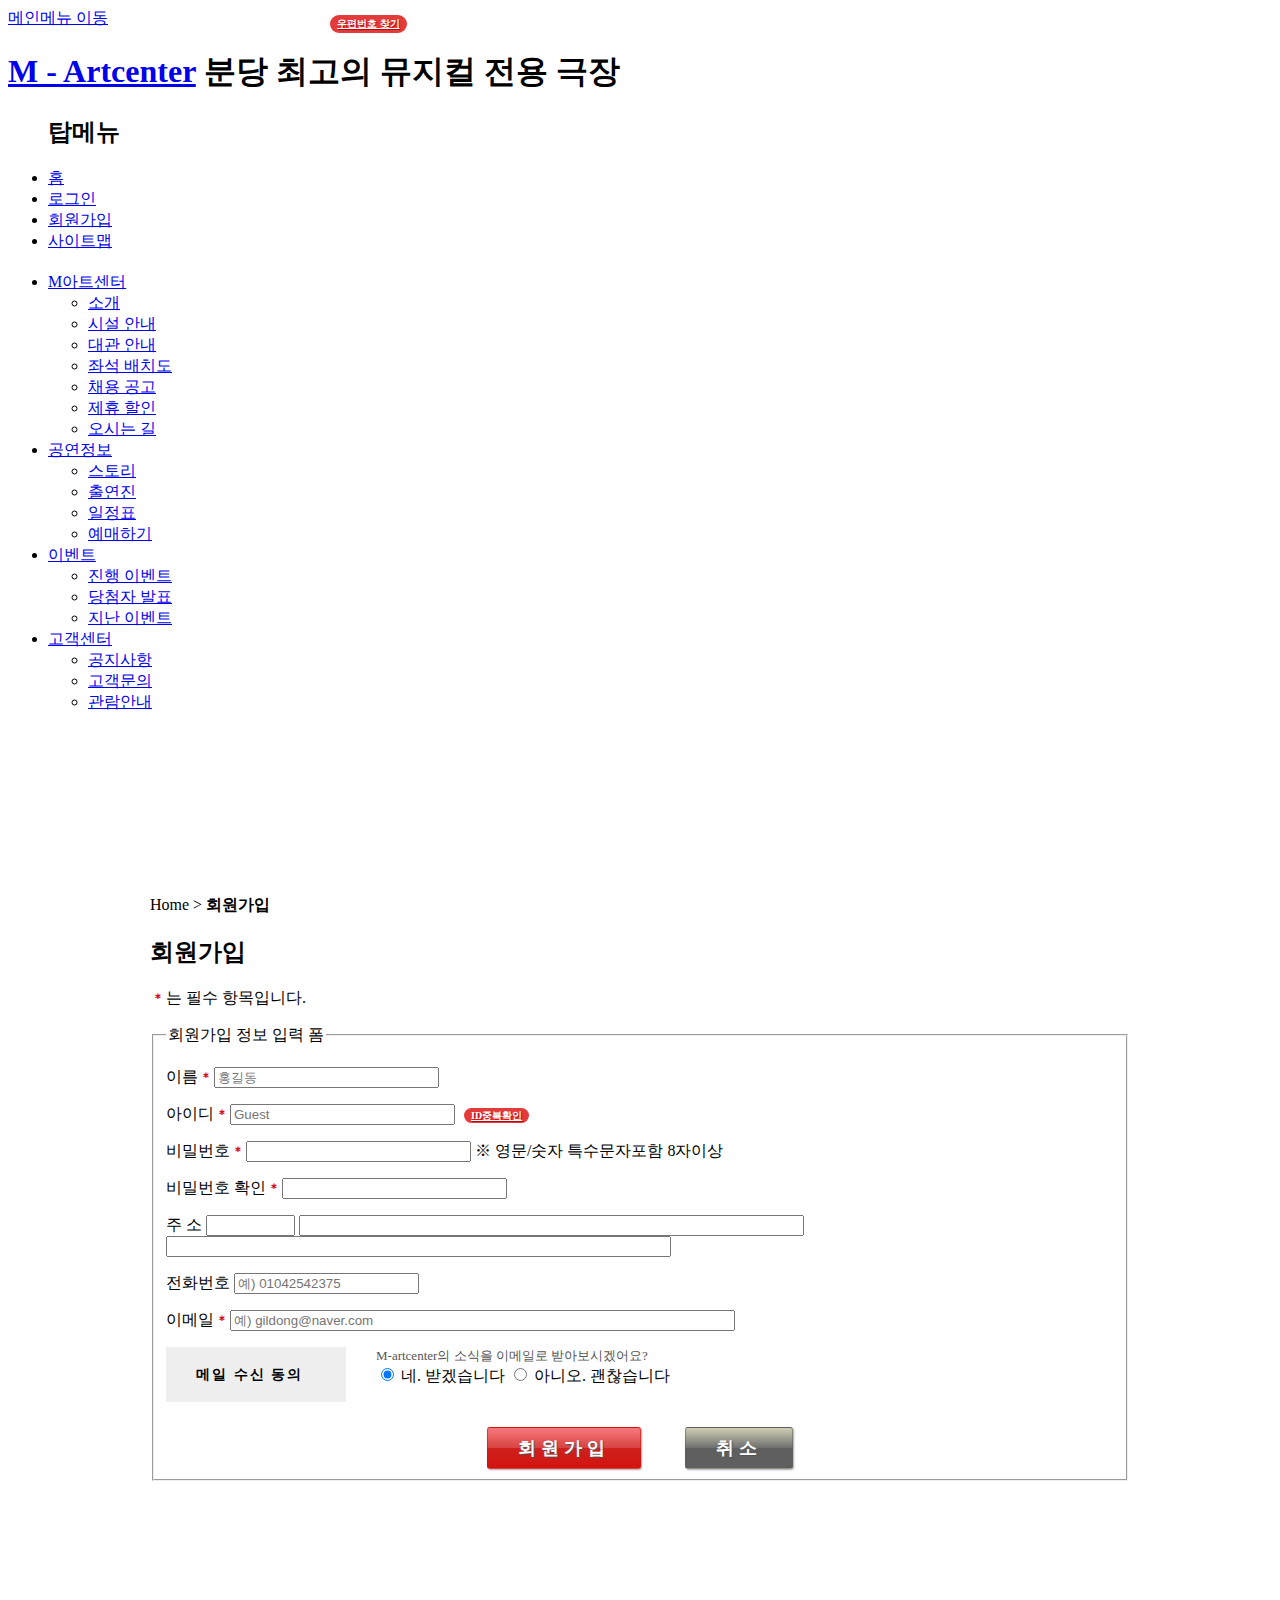
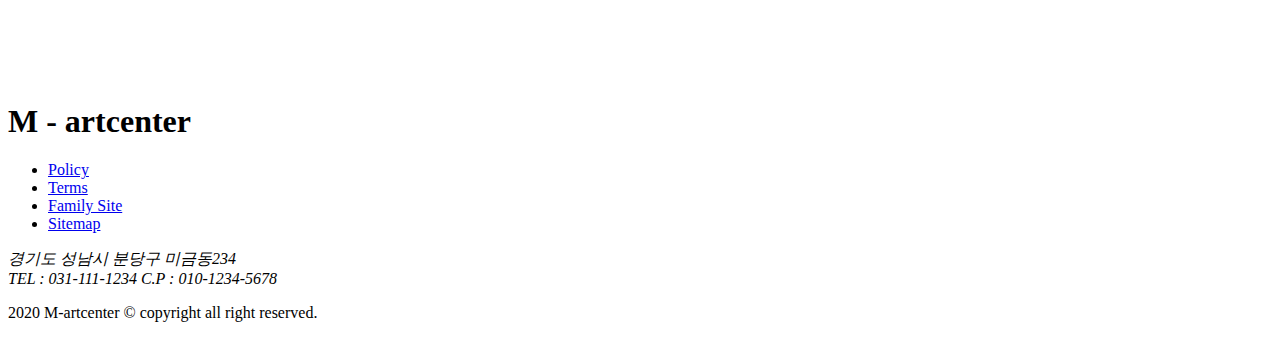
<file: join.html>
<!DOCTYPE html>
<html lang="ko">

<head>
	<meta charset="UTF-8">
	<meta http-equiv="X-UA-Compatible" content="IE=edge">
	<meta name="viewport" content="width=device-width, initial-scale=1.0">
	<title>M-Artcenter</title>
	<link rel="stylesheet" href="./css/join.css">
</head>

<body>

	<!-- 건너뛰기 -->
	<div id="skipNav">
		<a href="#gnb">메인메뉴 이동</a>
	</div>

	<!-- 메인컨텐츠 영역 -->
	<div id="header_wrapper">
		<!-- 헤더 메인메뉴 영역 -->
		<header>
			<div id=header>
				<div class="inner">
					<!-- 로고영역 -->
					<h1 id="logo"><a href="index.html">M - Artcenter</a>
						<span id="hiddenCard">분당 최고의 뮤지컬 전용 극장</span>
					</h1>
					<!-- 탑메뉴 영역 -->
					<ul class="util">
						<h2 class="hidden">탑메뉴</h2>
						<li><a href="index.html">홈</a></li>
						<li><a href="#">로그인</a></li>
						<li><a href="#">회원가입</a></li>
						<li><a href="#">사이트맵</a></li>
					</ul>
					<!-- 메인메뉴영역 -->
					<ul id="gnb">
						<h2 class="hidden"></h2>
						<li class="MAct mainMenu"><a href="#">M아트센터</a>
							<ul class="aboutM subMenu">
								<li><a href="#">소개</a></li>
								<li><a href="#">시설 안내</a></li>
								<li><a href="#">대관 안내</a></li>
								<li><a href="#">좌석 배치도</a></li>
								<li><a href="#">채용 공고</a></li>
								<li><a href="#">제휴 할인</a></li>
								<li><a href="#">오시는 길</a></li>
							</ul>
						</li>
						<li class="performence mainMenu"><a href="#">공연정보</a>
							<ul class="aboutPerformencd subMenu">
								<li><a href="#">스토리</a></li>
								<li><a href="#">출연진</a></li>
								<li><a href="#">일정표</a></li>
								<li><a href="#">예매하기</a></li>
							</ul>
						</li>
						<li class="event mainMenu"><a href="#">이벤트</a>
							<ul class="aboutEvent subMenu">
								<li><a href="#">진행 이벤트</a></li>
								<li><a href="#">당첨자 발표</a></li>
								<li><a href="#">지난 이벤트</a></li>
							</ul>
						</li>
						<li class="customer mainMenu"><a href="#">고객센터</a>
							<ul class="notice subMenu">
								<li><a href="#">공지사항</a></li>
								<li><a href="#">고객문의</a></li>
								<li><a href="#">관람안내</a></li>
							</ul>
						</li>
						<div class="bigmenu"></div>
					</ul>
				</div>
			</div>
		</header>
	</div>

	<!-- 메인 컨텐츠 영역 시작 -->

	<div id="contentsArea">
		<!-- 회원가입 영역 시작 -->
		<!-- 탑메뉴2 영역 -->
		<section class="memberJoin">
			<div class="topMenu2">
				<p class="location">Home  &gt; <strong>회원가입</strong></p>
				<h2>회원가입</h2>
				<p class="formSign"><strong class="require">필수</strong> 는 필수 항목입니다.</p>
			</div>
			<form action="join.jsp" method="post" id="joinForm" name="joinForm">
				<fieldset>
					<legend>회원가입 정보 입력 폼</legend>
					<p>
						<label for="name">이름<strong class="require">필수</strong></label>
						<input type="text" id="name" name="name" required placeholder="홍길동" size="25">
					</p>

					<p>
						<label for="id">아이디<strong class="require">필수</strong></label>
						<input type="text" id="id" name="id" required placeholder="Guest" size="25">
						<a href="#" class="idcheck">ID중복확인</a>
						<!-- <input type="button" value="ID중복확인"> -->
					</p>

					<p>
						<label for="password">비밀번호<strong class="require">필수</strong></label>
						<input type="password" id="password" name="password" required size="25">
						<span class="req"> ※ 영문/숫자 특수문자포함 8자이상</span>
					</p>

					<p>
						<label for="confirmPassword">비밀번호 확인<strong class="require">필수</strong></label>
						<input type="password" id="confirmPassword" required size="25">
					</p>

					<p>
						<label for="address" class="labelAddress">주 소</label>
						<a href="#" class="findZipcode">우편번호 찾기</a>
						<input type="text" id="zipcode" name="zipcode" maxlength="5" size="8">
						<input type="text" id="address1" name="address1" maxlength="100" size="60" readonly>
						<input type="text" id="address2" name="address2" maxlength="100" size="60">
					</p>

					<p>
						<label for="tel">전화번호</label>
						<input type="tel" id="tel" name="tel" size placeholder="예) 01042542375" maxlength="11" size="40" title="하이픈(-)은 입력할 수 없습니다.">
					</p>

					<p>
						<label for="email">이메일<strong class="require">필수</strong></label>
						<input type="email" id="email" required placeholder="예) gildong@naver.com" size="60">
					</p>

					<p class="mailing">
						<em>메일 수신 동의</em>
						<span> M-artcenter의 소식을 이메일로 받아보시겠어요? </span>
						<input type="radio" id="mailingOK" name="mailing" value="yes" checked>
						<label for="mailingOK">네. 받겠습니다</label>
						<input type="radio" id="mailingNO" name="mailing" value="no">
						<label for="mailingNO">아니오. 괜찮습니다</label>
					</p>

					<div class="btnJoinArea">
						<button type="submit" class="btnOK">회원가입</button>
						<button type="button" class="btnCancel">취소</button>
					</div>
				</fieldset>
			</form>
		</section>
		<!-- 회원가입 영역 끝 -->


		<!-- 풋터영역 -->
		<footer>
			<div class="inner">
				<div class="upper">
					<h1>M - artcenter</h1>
					<ul>
						<li><a href="#">Policy</a></li>
						<li><a href="#">Terms</a></li>
						<li><a href="#">Family Site</a></li>
						<li><a href="#">Sitemap</a></li>
					</ul>
				</div>

				<div class="lower">
					<address>
						경기도 성남시 분당구 미금동234<br>
						TEL : 031-111-1234 C.P : 010-1234-5678
					</address>
					<p>
						2020 M-artcenter &copy; copyright all right reserved.
					</p>
				</div>
			</div>

		</footer>
</body>

</html>
</file>
<file: css/join.css>
@charset "utf-8";

/* 메인 컨텐츠 영역 */

/* 회원가입 영역 */
.memberJoin {
  width: 980px;
  margin-right: 30px;
  margin: 0px auto;
  padding-top: 150px;
  padding-bottom: 200px;
}

.formInfo {
  text-align: right;
  margin: 30px 0px 10px;
  font-size: 12px;
  color: #666;
  letter-spacing: 2px;
  padding-right: 100px;
}

.require {
  display: inline-block;
  width: 12px;
  height: 12px;
  text-indent: 10px;
  white-space: nowrap;
  overflow: hidden;
}

.require::before {
  content: "＊";
  color: #d51410;
  position: relative;
  font-family: "MalGun Gothic","맑은 고딕";
  font-weight: bold;
  font-size: 12px;
  padding-left: 2px;
  left: -10px;
  top: -4px;
}

/* 회원가입폼 */
#frmJoin {
  width: 800px;
  margin-left: 90px;
  border-top: 2px solid #eee;
}

#frmJoin fieldset {
  border: 0;
}

#frmJoin legend {
  position: absolute;
  left: -9999;
  border: 0;
}

#frmJoin p {
  border-bottom: 1px solid #eee;
  position: relative;
  overflow: hidden;
}

#frmJoin label, .mailing em {
  float: left;
  width: 120px;
  padding: 10px 30px;
  margin-right: 30px;
  margin-bottom: 2px;
  font-size: 14px;
  font-weight: bold;
  background-color: #eee;
  letter-spacing: 2px;
}

#frmJoin input::placeholder {
  color: #bbb;
  font-size: 13px;
  background-color: #fff;
}

#frmJoin input:not(#zipcode, #address) {
  margin: 8px 0;
  padding: 5px 10px;
  letter-spacing: 1px;
}

#frmJoin input:not([type="radio"]) {
  border: 1px solid #ddd;
  height: 15px;
  padding-left: 10px;
  outline-style: none;
  color: #555;
}

#frmJoin input[type="radio"] {
  margin: 0 0 0 10px;
}

a.idcheck, a.findZipcode {
  font-size: 10px;
  color:#fff;
  padding: 2px 7px;
  margin-left: 5px;
  border-radius: 15px;
  text-shadow: 1px 1px 1px #bb060c;
  font-weight: bold;
  background-color: #df1d1dde;
}

.findZipcode {
  position: absolute;
  left: 325px;
  top: 15px;
}

#frmJoin #zipcode {
  margin: 14px 0 2px 0;
  padding: 5px 10px;
}

#frmJoin .req {
  display: inline-block;
  font-size: 12px;
  color: #bbb;
  margin-left: 10px;
}

#frmJoin .labelAddress {
  height: 90px;
  line-height: 90px;
  padding: 18px 30px;
}

#frmJoin #address1 {
  display: block;
  margin : 0;
}

#frmJoin input#address1 {
  margin: 8px 0 0px 0;
  padding: 5px 10px;
}

#frmJoin input#address2 {
  margin: 8px 0 14px 0;
  padding: 5px 10px;
}

#frmJoin .mailing label {
  float: none;
  padding: 0;
  background: none;
  margin-right: 30px;
  font-size: 12px;
  cursor: pointer;
}

.mailing em {
  font-style: normal;
  height: 35px;
  line-height: 35px;
}

.mailing span {
  display: block;
  color: #555;
  font-size: 13px;
  margin-top: 5px;
}

.btnJoinArea {
  text-align: center;
  margin-top: 40px;
}

.btnJoinArea button {
  font-size: 18px;
  font-weight: bold;
  color: #fff;
  padding: 8px 30px;
  margin: 0 20px;
  border-radius: 3px;
  letter-spacing: 5px;
  text-shadow: 1px 1px 1px rgb(82, 82, 82);
  box-shadow: 1px 1px 2px rgba(102, 102, 102, 0.562);
}

.btnOK {
  background: linear-gradient(to bottom, #f321289a 0%, #cf201dd8 50%, #cf201d 51%, #d21410 100%);
  border: 1px solid #d2131096;
  cursor: pointer;
}

.btnCancel {
  background: linear-gradient(to bottom, rgb(95, 95, 9, 0.3) 0%, rgb(95, 95, 95, 0.9) 50%, rgba(95, 95, 95) 51%, rgb(95, 95, 95) 100%);
  border: 1px solid rgba(95, 95, 95, 0.548);
  cursor: pointer;
}
</file>
